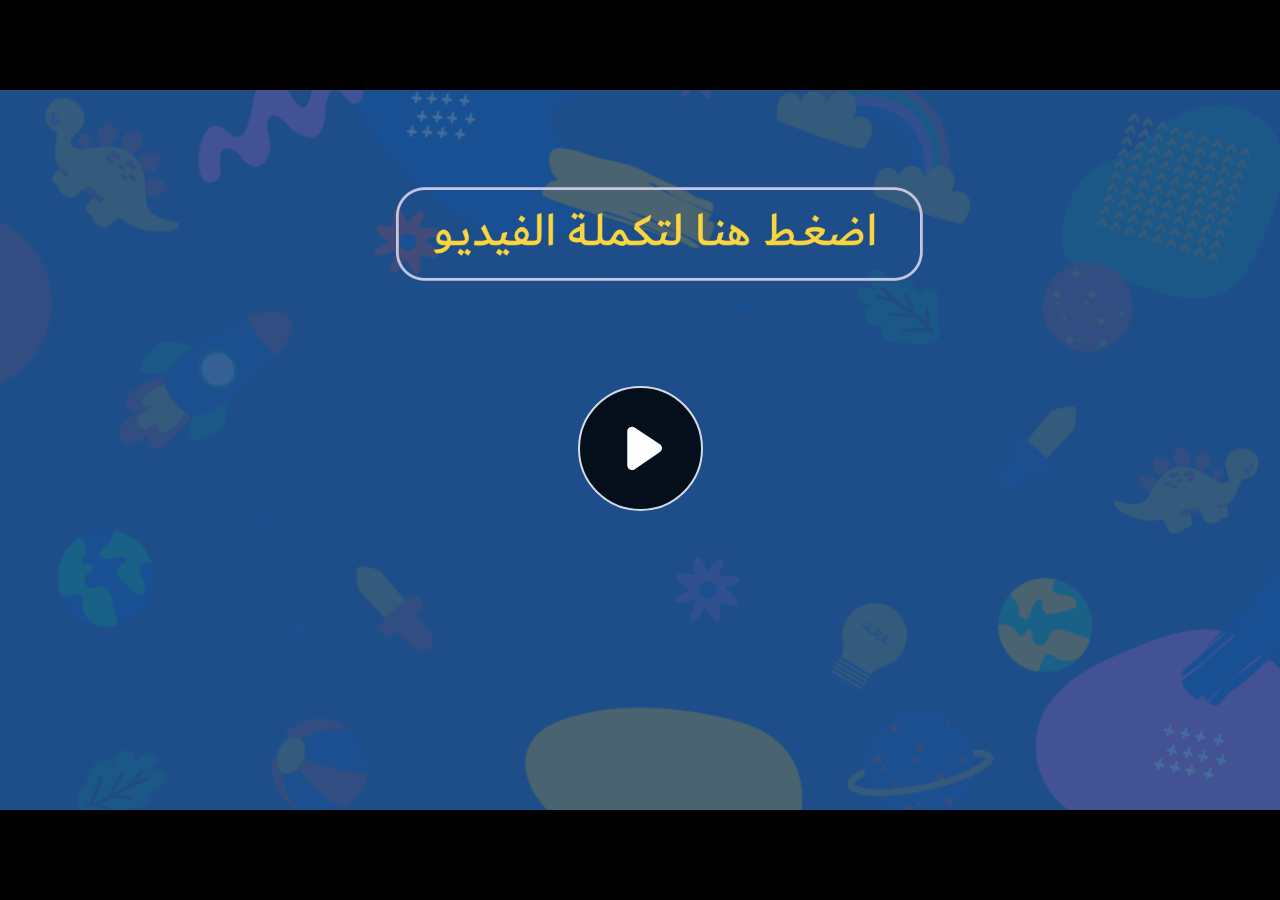
<file: index.html>
﻿<!doctype html>
<html lang="en-US">
<head>
  <meta charset="utf-8">
  <!-- Created using Storyline 360 - http://www.articulate.com  -->
  <!-- version: 3.71.29339.0 -->
  <title>EG.G5.ENG.SEM2.UD.T1.S2.2</title>
  <meta http-equiv="x-ua-compatible" content="IE=edge"/>
  <meta name="viewport" content="width=device-width,initial-scale=1,user-scalable=no,shrink-to-fit=no,minimal-ui"/>
  <meta name="apple-mobile-web-app-capable" content="yes"/>
  <style>
    html, body { height: 100%; padding: 0; margin: 0 }
    #app { height: 100%; width: 100%; }
  </style>

  <script>
    window.DS = {};
    window.globals = {
      DATA_PATH_BASE: '',
      HAS_FRAME: true,
      HAS_SLIDE: true,

      lmsPresent: false,
      tinCanPresent: false,
      cmi5Present: false,
      aoSupport: false,
      scale: 'noscale',
      captureRc: false,
      browserSize: 'optimal',
      bgColor: '#282828',
      features: 'AccessibleVideo,ConnectionMessages,FullScreenToggle,InsertSvgPicture,LayerPresentAsDialog,MultipleQuizTracking,UpdatedScrollingPanels,UpdatedThemeEditor',
      themeName: 'unified',
      preloaderColor: '#FFFFFF',
      suppressAnalytics: false,
      productChannel: 'stable',
      publishSource: 'storyline',
      aid: 'aid|e710da2c-216d-488c-aeed-63e613e51a63',
      cid: 'c19bb660-97c5-413f-ab28-25f2319eb532',
      playerVersion: '3.71.29339.0',
      publishTimestamp: '2023-03-29T14:28:33.3505164Z',
      maxIosVideoElements: 10,
      connectionSettings: { message: 'You%20are%20offline.%20Trying%20to%20reconnect...', useDarkTheme: false },

      
      parseParams: function(qs) {
        if (window.globals.parsedParams != null) {
          return window.globals.parsedParams;
        }
        qs = (qs || window.location.search.substr(1)).split('+').join(' ');
        var params = {},
            tokens,
            re = /[?&]?([^=]+)=([^&]*)/g;

        while (tokens = re.exec(qs)) {
          params[decodeURIComponent(tokens[1]).trim()] =
            decodeURIComponent(tokens[2]).trim();
        }
        window.globals.parsedParams = params;
        return params;
      }

    };
  </script>
  <script>
    var isIe11 = ('ActiveXObject' in window || window.MSBlobBuilder != null)
      && window.msCrypto != null && !window.ActiveXObject;
    if (isIe11) {
      window.globals.unsupportedBrowser = true;
      document.write(atob('[base64]'));
    }
  </script>
  
  <script>window.THREE = { };</script>
  
</head>
<body style="background: #282828" class="cs-HTML theme-unified">
  <!-- 360 -->
  <script>!function(e){var i=/iPhone/i,o=/iPod/i,n=/iPad/i,t=/(?=.*\bAndroid\b)(?=.*\bMobile\b)/i,d=/Android/i,s=/(?=.*\bAndroid\b)(?=.*\bSD4930UR\b)/i,b=/(?=.*\bAndroid\b)(?=.*\b(?:KFOT|KFTT|KFJWI|KFJWA|KFSOWI|KFTHWI|KFTHWA|KFAPWI|KFAPWA|KFARWI|KFASWI|KFSAWI|KFSAWA)\b)/i,r=/IEMobile/i,h=/(?=.*\bWindows\b)(?=.*\bARM\b)/i,a=/BlackBerry/i,l=/BB10/i,p=/Opera Mini/i,f=/(CriOS|Chrome)(?=.*\bMobile\b)/i,u=/(?=.*\bFirefox\b)(?=.*\bMobile\b)/i,c=new RegExp("(?:Nexus 7|BNTV250|Kindle Fire|Silk|GT-P1000)","i"),w=function(e,i){return e.test(i)},A=function(e){var A=e||navigator.userAgent,v=A.split("[FBAN");if(void 0!==v[1]&&(A=v[0]),this.apple={phone:w(i,A),ipod:w(o,A),tablet:!w(i,A)&&w(n,A),device:w(i,A)||w(o,A)||w(n,A)},this.amazon={phone:w(s,A),tablet:!w(s,A)&&w(b,A),device:w(s,A)||w(b,A)},this.android={phone:w(s,A)||w(t,A),tablet:!w(s,A)&&!w(t,A)&&(w(b,A)||w(d,A)),device:w(s,A)||w(b,A)||w(t,A)||w(d,A)},this.windows={phone:w(r,A),tablet:w(h,A),device:w(r,A)||w(h,A)},this.other={blackberry:w(a,A),blackberry10:w(l,A),opera:w(p,A),firefox:w(u,A),chrome:w(f,A),device:w(a,A)||w(l,A)||w(p,A)||w(u,A)||w(f,A)},this.seven_inch=w(c,A),this.any=this.apple.device||this.android.device||this.windows.device||this.other.device||this.seven_inch,this.phone=this.apple.phone||this.android.phone||this.windows.phone,this.tablet=this.apple.tablet||this.android.tablet||this.windows.tablet,"undefined"==typeof window)return this},v=function(){var e=new A;return e.Class=A,e};"undefined"!=typeof module&&module.exports&&"undefined"==typeof window?module.exports=A:"undefined"!=typeof module&&module.exports&&"undefined"!=typeof window?module.exports=v():"function"==typeof define&&define.amd?define("isMobile",[],e.isMobile=v()):e.isMobile=v()}(this);
    window.isMobile.apple.tablet = window.isMobile.apple.tablet ||
      (navigator.platform === 'MacIntel' && navigator.maxTouchPoints > 1);
    window.isMobile.apple.device = window.isMobile.apple.device || window.isMobile.apple.tablet;
    window.isMobile.tablet = window.isMobile.tablet || window.isMobile.apple.tablet;
    window.isMobile.any = window.isMobile.any || window.isMobile.apple.tablet;
  </script>

  <div id="focus-sink" tabindex="-1"></div>

  <div id="preso"></div>
  <script>
    (function() {

      var classTypes = [ 'desktop', 'mobile', 'phone', 'tablet' ];

      var addDeviceClasses = function(prefix, testObj) {
        var curr, i;
        for (i = 0; i < classTypes.length; i++) {
          curr = classTypes[i];
          if (testObj[curr]) {
            document.body.classList.add(prefix + curr);
          }
        }
      };

      var params = window.globals.parseParams(),
          isDevicePreview = params.devicepreview === '1',
          isPhoneOverride = params.deviceType === 'phone' || (isDevicePreview && params.phone == '1'),
          isTabletOverride = (params.deviceType === 'tablet' || isDevicePreview) && !isPhoneOverride,
          isMobileOverride = isPhoneOverride || isTabletOverride;

      var deviceView = {
        desktop: !window.isMobile.any && !isMobileOverride,
        mobile: window.isMobile.any || isMobileOverride,
        phone: isPhoneOverride || (window.isMobile.phone && !isTabletOverride),
        tablet: isTabletOverride || window.isMobile.tablet
      };

      window.globals.deviceView = deviceView;
      window.isMobile.desktop = !window.isMobile.any;
      window.isMobile.mobile = window.isMobile.any;

      addDeviceClasses('view-', deviceView);

    })();
  </script>
  
  <script src='story_content/user.js' type=text/javascript></script>
  <div class="slide-loader"></div>

  <script>
    var doc = document, loader = doc.body.querySelector('.slide-loader'); [ 1, 2, 3 ].forEach(function(n) { var d = doc.createElement('div'); d.style.backgroundColor = window.globals.preloaderColor; d.classList.add('mobile-loader-dot'); d.classList.add('dot' + n); loader.appendChild(d); });
  </script>

  <div class="mobile-load-title-overlay" style="display: none">
    <div class="mobile-load-title">EG.G5.ENG.SEM2.UD.T1.S2.2</div>
  </div>

  <div class="mobile-chrome-warning"></div>

  
<style>
  .warn-connection-dialog {
    display: none;
    background: transparent;
    pointer-events: none;
    position: fixed;
    left: 0;
    top: 0;
    width: 100%;
    height: 100%;
    z-index: 999;
  }

  .warn-connection-content {
    border-radius: 4px;
    background: white;
    border: 1px solid #E7E7E7;
    color: #333333;
    box-shadow: 0 2px 4px rgba(0, 0, 0, 0.25);
    transition: all 150ms ease-out;
    position: absolute;
    white-space: nowrap;
  }

  .view-phone.is-landscape .warn-connection-content {
    left: 23px;
    bottom: 23px;
  }

  .view-tablet.is-landscape .warn-connection-content {
    left: 50%;
    top: 20px;
    transform: translateX(-50%);
  }

  .is-portrait .warn-connection-content {
    transform: translate(-50%, calc(-100% - 15px));
  }

  .warn-connection-content p {
    display: inline-block;
    margin: 0 8px 0 0;
    line-height: 33px;
    font-size: 11px;
  }

  .warn-connection-content svg {
    position: relative;
    vertical-align: middle;
    margin: 0 2px 2px 8px;
  }

  .view-desktop .warn-connection-content {
    left: 1.5em;
    bottom: 1.5em;
  }

  .view-desktop .warn-connection-content p {
    font-size: 1.1em;
  }

  .is-offline .warn-connection-dialog {
    display: block;
  }

  .is-offline .cs-panel * {
    pointer-events: none !important;
  }

  .is-offline .cs-panel {
    pointer-events: all !important;
  }

  .is-offline #nav-controls * {
    pointer-events: none !important;
  }

  .is-offline #nav-controls {
    pointer-events: all !important;
  }
</style>

<div class="warn-connection-dialog">
  <div class="warn-connection-content">
    <svg width="17" height="15" viewBox="0 0 17 15" xmlns="http://www.w3.org/2000/svg">
      <path fill="#8F0000" stroke="white" d="M16.07,12.98 L15.88,12.23 L9.51,1.21 C8.97,0.26,7.6,0.26,7.06,1.21 L0.69,12.23 C0.15,13.16,0.81,14.36,1.91,14.36 H14.65 C15.47,14.36,16.05,13.7,16.07,12.98 Z"/>
      <path fill="white" stroke="white" d="M8.58,5.5 C8.35,5.28,8.5,5.35,8.21,5.32 C8.09,5.35,7.97,5.49,7.96,5.67 C7.97,5.79,7.98,5.92,7.98,6.04 L7.98,6.04 C7.99,6.17,8,6.31,8.01,6.43 L8.01,6.44 C8.03,6.92,8.06,7.41,8.09,7.9 L8.09,7.9 C8.12,8.39,8.14,8.88,8.17,9.37 C8.17,9.39,8.18,9.42,8.2,9.44 C8.23,9.46,8.25,9.47,8.28,9.47 C8.31,9.47,8.34,9.46,8.35,9.44 C8.37,9.43,8.38,9.4,8.39,9.35 L8.39,9.34 C8.39,9.24,8.4,9.15,8.4,9.05 L8.4,9.05 C8.41,8.96,8.41,8.86,8.42,8.75 C8.43,8.44,8.45,8.12,8.47,7.81 L8.47,7.81 C8.49,7.49,8.51,7.18,8.53,6.87 C8.55,6.46,8.56,6.05,8.59,5.64 L8.6,5.62 C8.6,5.57,8.59,5.53,8.58,5.5 L8.21,5.32 Z"/>
      <circle fill="white" stroke="white" cx="8.3" cy="11.35" r="0.3"/>
    </svg>
    <p>You are offline. Trying to reconnect...</p>
  </div>
</div>

<script>
  (function() {
    window.DS.connection = {
      warningShown: false,
      assets: {},
      loadingAssetGroup: false,
      retryDelay: 500
    };

    // @TODO this is POC code and can be cleaned up a bit more if we move forward
    // with the feature



    // The `window.globals.features` variable must be set in `webpack.dev.config` when testing locally - it is not enough
    // to have it in the data - but it must be set there as well.
    var useConnectionMessages = window.AbortController != null &&
      window.location.protocol != 'file:' &&
      window.globals.features.indexOf('ConnectionMessages') != -1;

    window.DS.connection.useConnectionMessages = useConnectionMessages

    var assetCount = 0;
    var checkLoadedId;
    var connectionSettings = window.globals.connectionSettings;

    if (useConnectionMessages && connectionSettings != null) {
      var contentEl = document.querySelector('.warn-connection-content');
      var messageEl = contentEl.querySelector('p')

      if (connectionSettings.useDarkTheme) {
        contentEl.style.borderColor = '#BABBBA';
        contentEl.style.backgroundColor = '#282828';
        contentEl.style.color = '#FFFFFF';
      }

      if (connectionSettings.message != null) {
        messageEl.textContent = window.decodeURIComponent(connectionSettings.message);
      }
    }

    function checkAssetsReady() {
      for (var i in DS.connection.assets) {
        if (!DS.connection.assets[i].success) {
          return false;
        }
      }
      return true;
    }

    function stopAssetGroup() {
      if (!useConnectionMessages) { return; }

      assetCount = 0;

      DS.connection.oldAssetGroup = DS.connection.assets;
      DS.connection.assets = {};
      DS.connection.loadingAssetGroup = false;
      clearInterval(checkLoadedId);
    }

    function startAssetGroup() {
      if (!useConnectionMessages) { return; }
      var ticks = 0;
      clearInterval(checkLoadedId);
      checkLoadedId = setInterval(function() {
        var loaded = 0;
        if (assetCount === 0 && loaded === 0) {
          clearInterval(checkLoadedId);
          return;
        }

        for (var i in DS.connection.assets) {
          if (DS.connection.assets[i].success) {
            loaded++;
          }
        }

        if (assetCount === loaded && checkAssetsReady()) {
          for (var i in DS.connection.assets) {
            if (DS.connection.assets[i].action) {
              DS.connection.assets[i].action();
            }
          }
          hideWarning();
          stopAssetGroup();
        }
      }, 100)
    }

    function requiredAsset(url, action, retry, type) {
      if (!useConnectionMessages) { return; }
      if (DS.connection.assets[url]) { return; }

      DS.connection.assets[url] = {
        success: false, action: action, retry: retry, type: type
      };
      assetCount = Object.keys(DS.connection.assets).length;
      if (!DS.connection.loadingAssetGroup) {
        startAssetGroup();
      }
      DS.connection.loadingAssetGroup = true;
    }

    function assetLoaded(url) {
      if (!useConnectionMessages) { return; }
      if (DS.connection.assets[url]) {
        DS.connection.assets[url].success = true;
      }
    }

    function assetFailed(url) {
      if (!useConnectionMessages) { return; }
      if (!DS.connection.assets[url]) {
        if (/\.js$/.test(url)) {
          setTimeout(function() {
            if (DS.connection.lastSlideLoaded != null) {
              DS.connection.lastSlideLoaded();
            }
          }, DS.connection.retryDelay);
        }
        return;
      }
      if (!DS.connection.warningShown) { showWarning(); }
      if (DS.connection.assets[url].retry) {
        setTimeout(function() {
          if (!DS.connection.assets[url].success) {
            DS.connection.assets[url].retry()
          }
        }, DS.connection.retryDelay);
      }
    }

    function hideWarning() {
      document.body.classList.remove('is-offline');
      DS.connection.warningShown = false;
    }
    DS.connection.hideWarning = hideWarning

    function showWarning(btn) {
      document.body.classList.add('is-offline')
      DS.connection.warningShown = true;
      updateWarningPosition();
    }

    function updateWarningPosition() {
      if (!DS.connection.warningShown) {
        return;
      }

      var isPortrait = document.body.classList.contains('is-portrait');
      var warningEl = document.querySelector('.warn-connection-content');

      if (isPortrait) {
        var slide = document.querySelector('.primary-slide');
        var slideRect = slide.getBoundingClientRect();

        warningEl.style.top = `${slideRect.top}px`
        warningEl.style.left = `${slideRect.left + slideRect.width / 2}px`
      } else {
        warningEl.style.top = null;
        warningEl.style.left = null;
      }

      window.requestAnimationFrame(updateWarningPosition);
    }

    // these will all be noops if the feature flag isn't set in
    // the data and `window.globals.features`
    DS.connection.requiredAsset = requiredAsset;
    DS.connection.assetLoaded = assetLoaded;
    DS.connection.assetFailed = assetFailed;
    DS.connection.stopAssetGroup = stopAssetGroup;
    DS.connection.startAssetGroup = startAssetGroup;
  })();
</script>


  <script>
    
    if (window.autoSpider && window.vInterfaceObject) {
      document.querySelector('.mobile-load-title-overlay').style.display = 'none';
    }
  </script>

  

  <link rel="stylesheet" href="html5/data/css/output.min.css" data-noprefix/>
</body>
<script src="html5/lib/scripts/bootstrapper.min.js"></script>
</html>
</file>
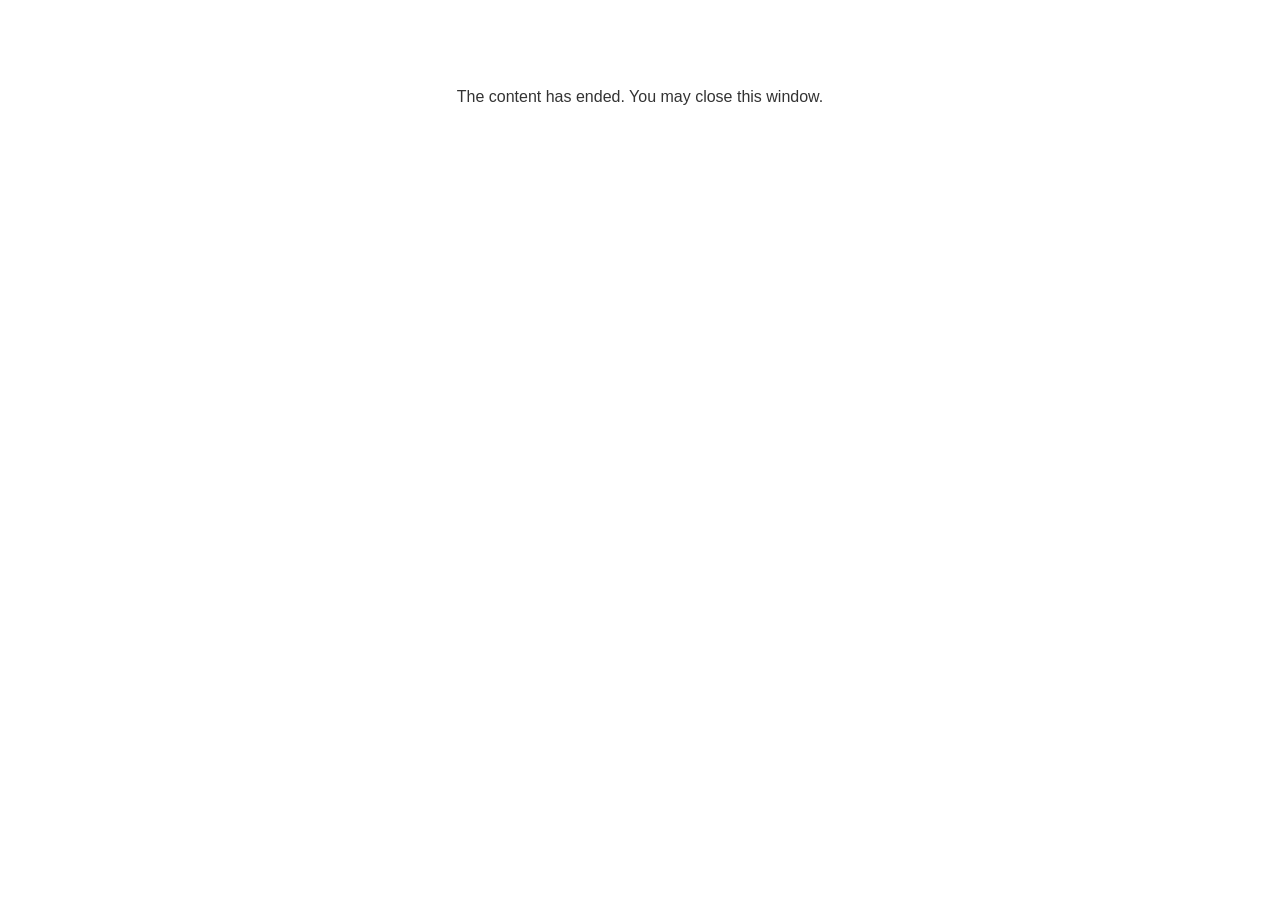
<file: lms/goodbye.html>
<!doctype html>
<html>
<body style="background-color: #ffffff;">

<p role="alert" style="color: #333333;font-family: Lato, articulate, tahoma, arial;font-size: medium;text-align: center;">
<br><br><br><br>
The content has ended. You may close this window.
</p>

</body>
</html>
</file>
<file: html5/data/css/output.min.css>
@font-face {
  font-family: 'LatoBold Charset1_ Bold2683D791';
  src: url('[data-uri]');
  font-style: normal;
  font-weight: normal;
}
@font-face {
  font-family: 'Lato Charset1_ 5eYcj4XREE54CFEB';
  src: url('[data-uri]');
  font-style: normal;
  font-weight: normal;
}
@font-face {
  font-family: 'Dubai Charset1_ 62Y6EGf9C73D2A3';
  src: url('[data-uri]');
  font-style: normal;
  font-weight: normal;
}
@font-face {
  font-family: 'Dubai Medium Charset1_ A8FA6C36';
  src: url('[data-uri]');
  font-style: normal;
  font-weight: normal;
}
@font-face {
  font-family: 'Dubai MediumBold ChBoldC0A783F3';
  src: url('[data-uri]');
  font-style: normal;
  font-weight: normal;
}
@font-face {
  font-family: 'DubaiBold Charset1_Bold34CE732D';
  src: url('[data-uri]');
  font-style: normal;
  font-weight: normal;
}
@font-face {
  font-family: 'Dubai Charset0_v8wz5Y8k741D6E07';
  src: url('[data-uri]');
  font-style: normal;
  font-weight: normal;
}
@font-face {
  font-family: 'Dubai Medium Charset0_v389EBE1D';
  src: url('[data-uri]');
  font-style: normal;
  font-weight: normal;
}
@font-face {
  font-family: 'Dubai MediumBold ChBold9429EB4D';
  src: url('[data-uri]');
  font-style: normal;
  font-weight: normal;
}
@font-face {
  font-family: 'DubaiBold Charset0_BoldD2773439';
  src: url('[data-uri]');
  font-style: normal;
  font-weight: normal;
}
.cs-HTML {
  background: rgba(40, 40, 40, 1);
}
.cs-npnxnanbsnfns00000000001 .cs-infopanel  {
  box-shadow: 0 1px 0 rgba(0, 0, 0, 0);
  background: rgba(255, 255, 255, 1);
}
.cs-npnxnanbsnfns00000000001 .cs-infopanel .cs-link {
  color: rgba(186, 187, 186, 1);
}
.cs-npnxnanbsnfns00000000001 .cs-infopanel .cs-link:hover {
  color: rgba(255, 255, 255, 1);
}
.cs-npnxnanbsnfns00000000001 .cs-infopanel .cs-name {
  color: rgba(68, 68, 68, 1);
}
.cs-npnxnanbsnfns00000000001 .cs-infopanel .cs-title {
  color: rgba(153, 153, 153, 1);
}
.cs-npnxnanbsnfns00000000001 .cs-infopanelpopup  {
  box-shadow: 0 1px 0 rgba(0, 0, 0, 0);
  background: rgba(0, 0, 0, 0);
}
.cs-npnxnanbsnfns00000000001 .cs-infopanelpopup .cs-link {
  color: rgba(255, 0, 0, 1);
}
.cs-npnxnanbsnfns00000000001 .cs-infopanelpopup .cs-link:hover {
  color: rgba(255, 255, 255, 1);
}
.cs-npnxnanbsnfns00000000001 .cs-infopanelpopup .cs-name {
  color: rgba(255, 255, 255, 1);
}
.cs-npnxnanbsnfns00000000001 .cs-infopanelpopup .cs-bio {
  color: rgba(186, 187, 186, 1);
}
.cs-npnxnanbsnfns00000000001 .cs-timer  {
  color: rgba(186, 187, 186, 1);
}
.cs-npnxnanbsnfns00000000001 .cs-duration stop:first-child {
  stop-color: rgba(60, 60, 60, 1);
}
.cs-npnxnanbsnfns00000000001 .cs-duration stop:last-child {
  stop-color: rgba(60, 60, 60, 1);
}
.cs-npnxnanbsnfns00000000001 .cs-elapsed stop:first-child {
  stop-color: rgba(254, 227, 71, 1);
}
.cs-npnxnanbsnfns00000000001 .cs-elapsed stop:last-child {
  stop-color: rgba(254, 227, 71, 1);
}
.cs-npnxnanbsnfns00000000001 .cs-timer .cs-pie .cs-innerstroke {
  stroke: rgba(199, 199, 199, 1);
}
.cs-npnxnanbsnfns00000000001 .cs-timer .cs-pie .cs-innerborder {
  stroke: rgba(255, 255, 255, 1);
}
.cs-npnxnanbsnfns00000000001 .cs-window  {
  box-shadow: 0 8px 5px rgba(0, 0, 0, 0.2);
  border-color: rgba(49, 99, 0, 0);
  background: rgba(33, 33, 33, 1);
  color: rgba(248, 248, 248, 1);
}
.cs-npnxnanbsnfns00000000001 .cs-window .cs-diva {
  border-color: rgba(78, 78, 78, 1);
}
.cs-npnxnanbsnfns00000000001 .cs-window .cs-divb {
  border-color: rgba(78, 78, 78, 0);
}
.cs-npnxnanbsnfns00000000001 .cs-editor .cs-editor-slide {
  color: rgba(226, 226, 226, 1);
}
.cs-npnxnanbsnfns00000000001 .cs-editor .cs-editor-html {
  color: rgba(186, 187, 186, 1);
}
.cs-npnxnanbsnfns00000000001 .cs-editor .cs-editor-button {
  text-shadow: 0 1px 0 rgba(0, 0, 0, 0);
  color: rgba(255, 255, 255, 1);
  border-color: rgba(211, 211, 211, 1);
  background: rgba(34, 34, 34, 1);
}
.cs-npnxnanbsnfns00000000001 .cs-editor .cs-editor-button:hover {
  background: rgba(68, 68, 68, 1);
}
.cs-npnxnanbsnfns00000000001 .cs-editor .cs-editor-button:active {
  background: rgba(68, 68, 68, 1);
}
.cs-npnxnanbsnfns00000000001 .cs-listitem  {
  color: rgba(186, 187, 186, 1);
  border-color: none;
  border: 1px solid transparent;
}
.cs-npnxnanbsnfns00000000001 .cs-listitem:hover {
  background: rgba(255, 255, 255, 0.06);
  border-color: rgba(108, 108, 108, 1) !important;
  border-width: 1px;
  border-radius: 2px;
  border-style: solid;
  box-sizing: border-box;
}
.cs-npnxnanbsnfns00000000001 .cs-listitem.hover {
  background: rgba(255, 255, 255, 0.06);
  border-color: rgba(108, 108, 108, 1) !important;
  border-width: 1px;
  border-radius: 2px;
  border-style: solid;
  box-sizing: border-box;
}
.cs-npnxnanbsnfns00000000001 .cs-glossary  {
  color: rgba(186, 187, 186, 1);
}
.cs-npnxnanbsnfns00000000001 .cs-glossary .cs-scrolling-panel {
  background: rgba(0, 0, 0, 0);
}
.cs-npnxnanbsnfns00000000001 .cs-glossary .cs-term.cs-selected .cs-choice-list-trigger {
  color: rgba(255, 255, 255, 1);
  background: rgba(255, 255, 255, 1);
}
.cs-npnxnanbsnfns00000000001 .cs-glossary .cs-term.cs-selected .cs-choice-list-trigger:focus {
  color: rgba(255, 255, 255, 1);
  background: rgba(255, 255, 255, 1);
}
.cs-npnxnanbsnfns00000000001 .cs-glossary .cs-term:hover .cs-choice-list-trigger {
  background: rgba(186, 187, 186, 1);
}
.cs-npnxnanbsnfns00000000001 .cs-glossary .cs-term.hover .cs-choice-list-trigger {
  background: rgba(186, 187, 186, 1);
}
.cs-npnxnanbsnfns00000000001 .cs-glossary .cs-term .cs-choice-list-trigger:focus {
  background: rgba(186, 187, 186, 1);
}
.cs-npnxnanbsnfns00000000001 .cs-glossary .cs-diva {
  border-color: rgba(0, 0, 0, 0);
}
.cs-npnxnanbsnfns00000000001 .cs-glossary .cs-divb {
  border-color: rgba(0, 0, 0, 0);
}
.cs-npnxnanbsnfns00000000001 .cs-glossary .cs-divc {
  border-color: rgba(0, 0, 0, 0);
}
.cs-npnxnanbsnfns00000000001 .cs-glossary .cs-heading {
  color: rgba(248, 248, 248, 1);
  font-weight: 700;
}
.note-content p span {
  color: rgba(186, 187, 186, 1);
  line-height: 1.4em;
  font-size: 103.769%;
}
.cs-npnxnanbsnfns00000000001 .cs-resource .cs-separator {
  border-color: rgba(0, 0, 0, 0);
}
.cs-npnxnanbsnfns00000000001 .cs-outline  {
  color: rgba(45, 45, 45, 1);
}
.cs-npnxnanbsnfns00000000001 .cs-outline .cs-diva {
  border-color: rgba(0, 0, 0, 0);
}
.cs-npnxnanbsnfns00000000001 .cs-outline .cs-divb {
  border-color: rgba(0, 0, 0, 0);
}
.cs-npnxnanbsnfns00000000001 .cs-outline .cs-divc {
  border-color: rgba(0, 0, 0, 0);
}
.cs-npnxnanbsnfns00000000001 .cs-outline .cs-search-filter:hover {
  color: rgba(0, 0, 0, 0);
}
.cs-npnxnanbsnfns00000000001 .cs-outline .cs-search-filter.hover {
  color: rgba(0, 0, 0, 0);
}
.cs-npnxnanbsnfns00000000001 .cs-transcript  {
  color: rgba(255, 255, 255, 1);
}
.cs-npnxnanbsnfns00000000001 .cs-transcript .cs-div {
  border-color: rgba(0, 0, 0, 0);
}
.cs-npnxnanbsnfns00000000001 .cs-tabs:not(.topmenu-item) {
  color: rgba(248, 248, 248, 1);
}
.cs-npnxnanbsnfns00000000001 .cs-tabs .cs-inner-button:not(.topmenu-item) {
  text-shadow: 0 1px 0 rgba(0, 0, 0, 0);
}
.cs-npnxnanbsnfns00000000001 .cs-tabs:hover:not(.topmenu-item) {
  color: rgba(248, 248, 248, 1);
}
.cs-npnxnanbsnfns00000000001 .cs-tabs.cs-selected {
  background: rgba(0, 0, 0, 0);
  color: rgba(248, 248, 248, 1);
}
.cs-npnxnanbsnfns00000000001 .cs-seekcontrol  {
  background: rgba(0, 0, 0, 0);
  border-color: rgba(0, 0, 0, 0);
}
.cs-npnxnanbsnfns00000000001 .cs-seekcontrol .cs-button:hover .cs-icon {
  fill: rgba(255, 255, 255, 1);
}
.cs-npnxnanbsnfns00000000001 .cs-seekcontrol .cs-button.hover .cs-icon {
  fill: rgba(255, 255, 255, 1);
}
.cs-npnxnanbsnfns00000000001 .cs-seekcontrol .cs-button .cs-icon-shadow {
  fill: rgba(0, 0, 0, 0);
}
.cs-npnxnanbsnfns00000000001 .cs-seekcontrol .cs-button .cs-icon {
  fill: rgba(180, 180, 180, 1);
}
.cs-npnxnanbsnfns00000000001 .cs-seekcontrol .cs-seek .cs-fill {
  background: rgba(255, 255, 255, 0.6);
}
.cs-npnxnanbsnfns00000000001 .cs-seekcontrol .cs-seek {
  background: rgba(108, 108, 108, 1);
  border-color: rgba(0, 0, 0, 0);
}
.cs-npnxnanbsnfns00000000001 .cs-searchinput .cs-input {
  color: rgba(186, 187, 186, 1);
  border-color: rgba(0, 0, 0, 0);
  background: rgba(255, 255, 255, 0.06);
}
.cs-npnxnanbsnfns00000000001 .cs-searchinput .cs-input:focus {
  color: rgba(248, 248, 248, 1);
  background: rgba(41, 41, 41, 1);
}
.cs-npnxnanbsnfns00000000001 .cs-searchinput .cs-input:hover {
  box-shadow: inset 0 0 1px 0 rgba(69, 126, 19, 0);
}
.cs-npnxnanbsnfns00000000001 .cs-searchinput .cs-input.hover {
  box-shadow: inset 0 0 1px 0 rgba(69, 126, 19, 0);
}
.cs-npnxnanbsnfns00000000001 .cs-searchinput .cs-button .cs-icon {
  fill: rgba(186, 187, 186, 1);
}
.cs-npnxnanbsnfns00000000001 .cs-searchinput .cs-button:hover {
  fill: rgba(63, 133, 0, 1);
}
.cs-npnxnanbsnfns00000000001 .cs-searchinput .cs-button.hover {
  fill: rgba(63, 133, 0, 1);
}
.cs-npnxnanbsnfns00000000001 .cs-menu  {
  box-shadow: 0 1px 0 rgba(0, 0, 0, 0);
  background: rgba(33, 33, 33, 1);
}
.cs-npnxnanbsnfns00000000001 .cs-topmenu-item.active .cs-tab {
  background: rgba(33, 33, 33, 1);
}
.cs-npnxnanbsnfns00000000001 .cs-logo  {
  box-shadow: 0 1px 0 rgba(37, 75, 0, 1);
  background: rgba(255, 255, 255, 0);
}
.cs-npnxnanbsnfns00000000001 .cs-checkbox  {
  color: rgba(255, 255, 255, 1);
}
.cs-npnxnanbsnfns00000000001 .cs-checkbox:hover {
  border-color: rgba(175, 221, 130, 1);
}
.cs-npnxnanbsnfns00000000001 .cs-checkbox.hover {
  border-color: rgba(175, 221, 130, 1);
}
.cs-npnxnanbsnfns00000000001 .cs-checkbox .cs-box {
  color: rgba(255, 255, 255, 1);
  border-color: rgba(42, 83, 0, 1);
}
.cs-npnxnanbsnfns00000000001 .cs-checkbox .cs-box:checked::after {
  color: rgba(43, 196, 0, 1);
}
.cs-npnxnanbsnfns00000000001 .cs-button  {
  text-shadow: 0 1px 0 rgba(0, 0, 0, 0);
  color: rgba(186, 187, 186, 1);
  border-color: rgba(0, 0, 0, 0);
  background: rgba(0, 0, 0, 0);
  box-shadow: 0 1px 0 rgba(0, 0, 0, 0);
}
.cs-npnxnanbsnfns00000000001 .cs-button .cs-icon {
  fill: rgba(186, 187, 186, 1);
}
.cs-npnxnanbsnfns00000000001 .cs-button .cs-icon-shadow {
  fill: rgba(0, 0, 0, 0);
}
.cs-npnxnanbsnfns00000000001 .cs-button:hover {
  background: rgba(248, 248, 248, 1);
}
.cs-npnxnanbsnfns00000000001 .cs-button.hover {
  background: rgba(248, 248, 248, 1);
}
.cs-npnxnanbsnfns00000000001 .cs-button:active {
  background: rgba(0, 0, 0, 0);
}
.cs-npnxnanbsnfns00000000001 .cs-button.cs-disabled:hover {
  background: rgba(0, 0, 0, 0);
}
.cs-npnxnanbsnfns00000000001 .cs-button.cs-disabled.hover {
  background: rgba(0, 0, 0, 0);
}
.cs-npnxnanbsnfns00000000001 .cs-button.cs-disabled:active {
  background: rgba(0, 0, 0, 0);
}
.cs-npnxnanbsnfns00000000001 .cs-button.cs-volume:hover {
  background: rgba(0, 0, 0, 0);
}
.cs-npnxnanbsnfns00000000001 .cs-button.cs-volume.hover {
  background: rgba(0, 0, 0, 0);
}
.cs-npnxnanbsnfns00000000001 .cs-button.cs-volume:active {
  background: rgba(0, 0, 0, 0);
}
.cs-npnxnanbsnfns00000000001.cs-base  {
  color: rgba(186, 187, 186, 1);
  border-color: rgba(40, 40, 40, 1);
  background: rgba(40, 40, 40, 1);
}
.cs-npnxnanbsnfns00000000001.cs-base .cs-separator .cs-diva {
  background: rgba(69, 69, 69, 1);
}
.cs-npnxnanbsnfns00000000001.cs-base .cs-separator .cs-divb {
  background: rgba(0, 0, 0, 0);
}
.cs-npnxnanbsnfns00000000001.cs-base .cs-topmenu-item.active .cs-tab {
  border-color: rgba(69, 69, 69, 1);
}
.cs-npnxnanbsnfns00000000001.cs-base .cs-topmenu-item.active .cs-panel {
  border-color: rgba(69, 69, 69, 1);
}
.cs-npnxnanbsnfns00000000001.cs-base .cs-left {
  background: rgba(33, 33, 33, 1);
}
.cs-npnxnanbsnfns00000000001.cs-base .cs-area-primary .cs-slide-container {
  background: rgba(40, 40, 40, 1);
}
.cs-npnxnanbsnfns00000000001.cs-base.cs-custom-theme .cs-brandhighlight-bg {
  background: rgba(79, 189, 244, 1) !important;
}
.cs-npnxnanbsnfns00000000001.cs-base.cs-custom-theme .cs-brandhighlight-secondary-bg {
  background: rgba(255, 255, 255, 1) !important;
}
.cs-npnxnanbsnfns00000000001.cs-base.cs-custom-theme .cs-brandhighlight-border {
  border-color: rgba(79, 189, 244, 1) !important;
}
.cs-npnxnanbsnfns00000000001.cs-base.cs-custom-theme .cs-brandhighlight-text {
  color: rgba(79, 189, 244, 1) !important;
}
.cs-npnxnanbsnfns00000000001.cs-base.cs-custom-theme .cs-brandhighlight-fill {
  fill: rgba(79, 189, 244, 1) !important;
}
.cs-npnxnanbsnfns00000000001.cs-base.cs-custom-theme .cs-listitem.cs-selected {
  background-color: rgba(255, 255, 255, 0.06) !important;
}
.cs-npnxnanbsnfns00000000001 .cs-volume::-moz-range-thumb {
  border-color: rgba(43, 85, 0, 1);
  box-shadow: inset 0 0 1px 0 rgba(43, 85, 0, 1);
  background: rgba(255, 255, 255, 1);
}
.cs-npnxnanbsnfns00000000001 .cs-volume::-ms-thumb {
  border-color: rgba(43, 85, 0, 1);
  box-shadow: inset 0 0 1px 0 rgba(43, 85, 0, 1);
  background: rgba(255, 255, 255, 1);
}
.cs-npnxnanbsnfns00000000001 .cs-volume::-webkit-slider-thumb {
  border-color: rgba(43, 85, 0, 1);
  box-shadow: inset 0 0 1px 0 rgba(43, 85, 0, 1);
  background: rgba(255, 255, 255, 1);
}
.cs-npnxnanbsnfns00000000001 .cs-volume::-moz-range-track {
  border-color: rgba(66, 140, 1, 1);
  background: rgba(108, 108, 108, 1);
}
.cs-npnxnanbsnfns00000000001 .cs-volume::-ms-track {
  border-color: rgba(66, 140, 1, 1);
  background: rgba(108, 108, 108, 1);
}
.cs-npnxnanbsnfns00000000001 .cs-volume::-webkit-slider-runnable-track {
  border-color: rgba(66, 140, 1, 1);
  background: rgba(108, 108, 108, 1);
}
body.show-focus .tab-focus-box {
  box-shadow: 0 0 0 1px rgba(255, 255, 0, 1), 0 0 0 3px rgba(0, 32, 96, 1), 0 0 5px 5px rgba(255, 255, 0, 1);
  border-color: transparent;
  outline: 2px transparent solid;
}
.skipnav {
  box-shadow: 0 0 0 1px rgba(255, 255, 0, 1), 0 0 0 3px rgba(0, 32, 96, 1), 0 0 5px 5px rgba(255, 255, 0, 1);
  border-color: transparent;
  outline: 2px transparent solid;
}
.cs-npnxnanbsnfns00000000001 .cs-listitem:hover {
  color: none;
}
.cs-npnxnanbsnfns00000000001 .cs-listitem.hover {
  color: none;
}
.cs-npnxnanbsnfns00000000001 .cs-listitem.cs-viewed {
  color: #BABBBA;
}
.cs-npnxnanbsnfns00000000001 .cs-listitem {
  color: #BABBBA;
}
.cs-npnxnanbsnfns00000000001 .cs-listitem:hover .cs-icon-carrot * {
  fill: none;
}
.cs-npnxnanbsnfns00000000001 .cs-listitem.hover .cs-icon-carrot * {
  fill: none;
}
.cs-npnxnanbsnfns00000000001 .cs-listitem .cs-icon-carrot {
  color: none;
  top: calc(3px);
}
.cs-npnxnanbsnfns00000000001 .cs-listitem .cs-icon-carrot .cs-shadow {
  color: #F8F8F8;
}
.cs-npnxnanbsnfns00000000001 .item-collapsible .is-scene {
  color: #F8F8F8 !important;
  font-weight: 700;
}
.cs-npnxnanbsnfns00000000001 .is-scene .cs-icon-carrot * {
  color: #F8F8F8 !important;
  font-weight: 700;
}
.cs-npnxnanbsnfns00000000001 .is-scene:not(.outline-links-collapse) > a {
  color: #F8F8F8;
}
.cs-npnxnanbsnfns00000000001 .is-scene:not(.outline-links-collapse) .cs-icon-carrot * {
  fill: none !important;
  color: #F8F8F8 !important;
}
.cs-npnxnanbsnfns00000000001 .tabs, .cs-npnxnanbsnfns00000000001 .cs-logo {
  border-bottom: 1px solid rgba(108, 108, 108, 1);
}
.cs-npnxnanbsnfns00000000001 .area-secondary-wrapper:after {
  background-image: url('[data-uri]');
  background-size: 100%;
}
.cs-npnxnanbsnfns00000000001 .panel-footer {
  background: #212121;
}
.cs-npnxnanbsnfns00000000001 #outline-search {
  background: rgba(255, 255, 255, 0.06);
  border-color: rgba(108, 108, 108, 1);
  border-width: 1px;
  border-style: solid;
}
.cs-npnxnanbsnfns00000000001 .topmenu-panel #outline-search {
  background: #545454;
}
.cs-npnxnanbsnfns00000000001 .search-icon circle, .cs-npnxnanbsnfns00000000001 .search-icon path {
  stroke: #BABBBA;
}
.cs-npnxnanbsnfns00000000001 #outline-search input[type   =search] {
  color: #F8F8F8;
}
.cs-npnxnanbsnfns00000000001 #outline-search ::-webkit-input-placeholder {
  color: #BABBBA !important;
}
.cs-npnxnanbsnfns00000000001 #outline-search :-ms-input-placeholder {
  color: #BABBBA !important;
}
.cs-npnxnanbsnfns00000000001 #outline-search ::-moz-placeholder {
  color: #BABBBA !important;
  opacity: 1;
}
.cs-npnxnanbsnfns00000000001 .cs-topmenu-item.active, body:not(.is-touchable-tablet) .cs-npnxnanbsnfns00000000001 .cs-topmenu-item:hover {
  color: #F8F8F8;
}
.cs-npnxnanbsnfns00000000001 .cs-topmenu-item.button-tapped {
  color: #F8F8F8;
}
.cs-npnxnanbsnfns00000000001 .cs-topmenu-item.active .cs-tab, .cs-npnxnanbsnfns00000000001 .cs-topmenu-item .cs-tab {
  background: transparent !important;
  border: none !important;
}
.cs-npnxnanbsnfns00000000001 .top-tabs-drop-icon div {
  background: #BABBBA;
}
.cs-npnxnanbsnfns00000000001 .cs-panel.topmenu-panel .panel-content, .cs-npnxnanbsnfns00000000001 .top-tabs-drop {
  background: #212121;
}
.cs-npnxnanbsnfns00000000001 .cs-topmenu-item.active .cs-panel {
  background: #212121;
}
.cs-npnxnanbsnfns00000000001 .cs-menu.topmenu-panel, .cs-npnxnanbsnfns00000000001 .top-tabs-drop {
  border: 1px solid rgba(69, 69, 69, 1) !important;
  border-radius: 3px;
}
.cs-npnxnanbsnfns00000000001 .resources .resources-list a:hover {
  background: rgba(255, 255, 255, 0.06);
}
body:not(.is-touchable-tablet) .cs-npnxnanbsnfns00000000001 .resources .resources-list a:hover {
  background: rgba(255, 255, 255, 0.06);
}
.cs-npnxnanbsnfns00000000001 .resources .resources-list a.hover {
  background: rgba(255, 255, 255, 0.06);
}
body:not(.is-touchable-tablet) .cs-npnxnanbsnfns00000000001 .resources .resources-list a.hover {
  background: rgba(255, 255, 255, 0.06);
}
.cs-npnxnanbsnfns00000000001 .resources .resources-list a.button-tapped {
  background: rgba(255, 255, 255, 0.06);
}
.cs-npnxnanbsnfns00000000001 .cs-icon path, .cs-npnxnanbsnfns00000000001 .cs-icon rect, .cs-npnxnanbsnfns00000000001 .cs-icon polygon, .cs-npnxnanbsnfns00000000001 .menu-icon-wrapper.menu-icon-wrapper-hover path {
  fill: #BABBBA;
}
.cs-npnxnanbsnfns00000000001 .cs-icon .icon-stroke-only {
  fill: none !important;
  stroke: #BABBBA !important;
}
body:not(.is-touchable-tablet) .cs-npnxnanbsnfns00000000001 .cs-button:hover .cs-icon path, body:not(.is-touchable-tablet) .cs-npnxnanbsnfns00000000001 .cs-button:hover .cs-icon rect, body:not(.is-touchable-tablet) .cs-npnxnanbsnfns00000000001 .cs-button:hover .cs-icon polygon {
  fill: #F8F8F8;
}
body:not(.is-touchable-tablet) .cs-npnxnanbsnfns00000000001 .cs-tabs:hover .search-icon circle, body:not(.is-touchable-tablet) .cs-npnxnanbsnfns00000000001 .cs-tabs:hover .search-icon path {
  stroke: #F8F8F8;
}
.cs-npnxnanbsnfns00000000001 .cs-button.button-tapped .cs-icon path, .cs-npnxnanbsnfns00000000001 .cs-button.button-tapped .cs-icon rect, .cs-npnxnanbsnfns00000000001 .cs-button.button-tapped .cs-icon polygon {
  fill: #F8F8F8;
}
body:not(.is-touchable-tablet) .cs-npnxnanbsnfns00000000001 .cs-button:hover .cs-icon .icon-stroke-only {
  fill: none !important;
  stroke: #F8F8F8 !important;
}
.cs-npnxnanbsnfns00000000001 .cs-button:button-tapped .cs-icon .icon-stroke-only {
  fill: none !important;
  stroke: #F8F8F8 !important;
}
.cs-npnxnanbsnfns00000000001 .menu-icon-wrapper.menu-icon-wrapper-hover svg path {
  fill: #F8F8F8;
}
.floating-sidebar:not(.sidebar-closed) .cs-npnxnanbsnfns00000000001 #hamburger .menu-icon-wrapper svg path {
  fill: #BABBBA;
}
.floating-sidebar:not(.sidebar-closed) .cs-npnxnanbsnfns00000000001 #hamburger .menu-icon-wrapper.menu-icon-wrapper-hover svg path {
  fill: #F8F8F8;
}
.cs-npnxnanbsnfns00000000001 .volume .btn:before {
  background-image: url('[data-uri]');
}
.cs-npnxnanbsnfns00000000001 .volume-track {
  background: #6C6C6C;
}
.cs-npnxnanbsnfns00000000001 .volume-icon circle {
  stroke: #BABBBA;
}
.cs-npnxnanbsnfns00000000001 .cs-settings > .settings-panel {
  background: #212121;
  border: 1px solid rgba(69, 69, 69, 1) !important;
  border-radius: 3px;
}
.cs-npnxnanbsnfns00000000001 .cs-settings > .panel-down-arrow {
  fill: #212121;
}
.cs-npnxnanbsnfns00000000001 .switch-toggle .border {
  stroke: #7C7C7C;
}
.cs-npnxnanbsnfns00000000001 .switch-toggle .thumb-off .thumb {
  fill: #A2A2A2;
}
.cs-npnxnanbsnfns00000000001 .switch-toggle .thumb-on .track {
  fill: rgba(79, 189, 244, 1);
}
.cs-npnxnanbsnfns00000000001 .switch-toggle .thumb-off .track {
  fill: rgba(255, 255, 255, 0.1);
}
.cs-npnxnanbsnfns00000000001 .switch-label {
  color: #BABBBA;
}
.cs-npnxnanbsnfns00000000001 .cs-panel .scrollarea-btn:after {
  background: rgba(179, 180, 179, 0.75);
}
.scrollarea-scrollbar:hover .scrollarea-btn:after, .scrollarea-scrollbar.highlight-scrollbar .scrollarea-btn:after {
  background: rgba(179, 180, 179, 0.75);
}
.floating-sidebar .sidebar-overlay {
  background: rgba(0, 0, 0, 0.85);
}
.cs-npnxnanbsnfns00000000001 .overlay-message {
  background: rgba(0, 0, 0, 0.85);
}
.cs-npnxnanbsnfns00000000001 .top-ui-bg, .cs-npnxnanbsnfns00000000001 .bottom-ui-bg, .cs-npnxnanbsnfns00000000001 .right-ui-bg, .cs-npnxnanbsnfns00000000001 .left-ui-bg {
  background: rgba(40, 40, 40, 0.8);
}
.cs-npnxnanbsnfns00000000001 .circle-progress-bg {
  fill: #282828;
}
.cs-npnxnanbsnfns00000000001 .circle-progress-well {
  fill: #6C6C6C;
}
.cs-npnxnanbsnfns00000000001 .circle-progress-pie {
  stroke: #6C6C6C;
}
.cs-npnxnanbsnfns00000000001 .lightbox .option-pane {
  background: rgba(40, 40, 40, 0.8);
}
.cs-npnxnanbsnfns00000000001 .lightbox .option-pane:before {
  background: #282828;
}
.cs-npnxnanbsnfns00000000001 .message-window {
  background: #212121;
  border: 1px solid rgba(255, 255, 255, 1) !important;
  border-radius: 3px;
}
.cs-npnxnanbsnfns00000000001 .message-window-header p, .cs-npnxnanbsnfns00000000001 .message-window-text {
  color: #F8F8F8;
}
.cs-npnxnanbsnfns00000000001 .message-window-header p {
  border-bottom: 1px solid rgba(255, 255, 255, 1);
}
.cs-npnxnanbsnfns00000000001 .message-window button.slide-object-button {
  border: 1px solid rgba(255, 255, 255, 1) !important;
}
.cs-npnxnanbsnfns00000000001 .message-window button.slide-object-button:hover {
  background: rgba(255, 255, 255, 0.06) !important;
}
.message-window .slide-object-button tspan, .message-window .slide-object-button-text tspan {
  fill: #F8F8F8 !important;
}
body:not(.is-touchable-tablet) .cs-npnxnanbsnfns00000000001 .cs-button:hover .text {
  color: #F8F8F8;
}
.cs-npnxnanbsnfns00000000001 .cs-button.button-tapped .text {
  color: #F8F8F8;
}
.cs-npnxnanbsnfns00000000001.cs-base {
  background: #282828;
}
.cs-npnxnanbsnfns00000000001 .cs-menu {
  background: transparent;
}
.cs-npnxnanbsnfns00000000001 .progress-bar .progress-bar-fill:after {
  background: #FFFFFF !important;
}
.cs-npnxnanbsnfns00000000001 .volume-dot {
  background: #FFFFFF !important;
}
.fn-npnxnanbsnfns00000000001 {
  font-family: 'Lato22AB4CAF';
  -webkit-font-variant-ligatures: no-common-ligatures;
  font-variant-ligatures: no-common-ligatures;
}
.fn-pxabnsnfns00000000001 {
  font-family: 'Lato22AB4CAF';
  -webkit-font-variant-ligatures: no-common-ligatures;
  font-variant-ligatures: no-common-ligatures;
}
.fn-npxnabnsnfns00000000001 {
  font-family: 'Lato22AB4CAF';
  -webkit-font-variant-ligatures: no-common-ligatures;
  font-variant-ligatures: no-common-ligatures;
}
.fn-npnxnanbnsnfns00000000001 {
  font-family: 'Lato22AB4CAF';
  -webkit-font-variant-ligatures: no-common-ligatures;
  font-variant-ligatures: no-common-ligatures;
}
.fn-pxabnsnfns00000000000 {
  font-family: 'Lato22AB4CAF';
  -webkit-font-variant-ligatures: no-common-ligatures;
  font-variant-ligatures: no-common-ligatures;
}
@font-face {
  font-family: 'Lato22AB4CAF';
  src: url('[data-uri]');
  font-style: normal;
  font-weight: bold;
}
@font-face {
  font-family: 'Lato22AB4CAF';
  src: url('[data-uri]');
  font-style: normal;
  font-weight: normal;
}
.cs-InvalidPromptSlide .cs-5bJZkrBm1mi-InvalidPromptSlide-btn0 {
  color: rgba(255, 255, 255, 1);
  border-color: rgba(211, 211, 211, 1);
  background: rgba(34, 34, 34, 1);
  text-shadow: 0 1px 0 rgba(0, 0, 0, 0);
}
.cs-InvalidPromptSlide .cs-5bJZkrBm1mi-InvalidPromptSlide-btn0 .cs-html {
  color: rgba(186, 187, 186, 1);
}
.cs-InvalidPromptSlide .cs-5bJZkrBm1mi-InvalidPromptSlide-btn0 .cs-slide {
  border-color: rgba(226, 226, 226, 1);
}
.cs-InvalidPromptSlide .cs-5bJZkrBm1mi-InvalidPromptSlide-btn0:hover {
  background: rgba(68, 68, 68, 1);
}
.cs-InvalidPromptSlide .cs-5bJZkrBm1mi-InvalidPromptSlide-btn0:active {
  background: rgba(68, 68, 68, 1);
}
.cs-PrintPromptSlide .cs-5bJZkrBm1mi-PrintPromptSlide-btn0 {
  color: rgba(255, 255, 255, 1);
  border-color: rgba(211, 211, 211, 1);
  background: rgba(34, 34, 34, 1);
  text-shadow: 0 1px 0 rgba(0, 0, 0, 0);
}
.cs-PrintPromptSlide .cs-5bJZkrBm1mi-PrintPromptSlide-btn0 .cs-html {
  color: rgba(186, 187, 186, 1);
}
.cs-PrintPromptSlide .cs-5bJZkrBm1mi-PrintPromptSlide-btn0 .cs-slide {
  border-color: rgba(226, 226, 226, 1);
}
.cs-PrintPromptSlide .cs-5bJZkrBm1mi-PrintPromptSlide-btn0:hover {
  background: rgba(68, 68, 68, 1);
}
.cs-PrintPromptSlide .cs-5bJZkrBm1mi-PrintPromptSlide-btn0:active {
  background: rgba(68, 68, 68, 1);
}
.cs-ScrollPromptSlide .cs-5bJZkrBm1mi-ScrollPromptSlide-btn0 {
  color: rgba(255, 255, 255, 1);
  border-color: rgba(211, 211, 211, 1);
  background: rgba(34, 34, 34, 1);
  text-shadow: 0 1px 0 rgba(0, 0, 0, 0);
}
.cs-ScrollPromptSlide .cs-5bJZkrBm1mi-ScrollPromptSlide-btn0 .cs-html {
  color: rgba(186, 187, 186, 1);
}
.cs-ScrollPromptSlide .cs-5bJZkrBm1mi-ScrollPromptSlide-btn0 .cs-slide {
  border-color: rgba(226, 226, 226, 1);
}
.cs-ScrollPromptSlide .cs-5bJZkrBm1mi-ScrollPromptSlide-btn0:hover {
  background: rgba(68, 68, 68, 1);
}
.cs-ScrollPromptSlide .cs-5bJZkrBm1mi-ScrollPromptSlide-btn0:active {
  background: rgba(68, 68, 68, 1);
}
.cs-ResumePromptSlide .cs-5bJZkrBm1mi-ResumePromptSlide-btn0 {
  color: rgba(255, 255, 255, 1);
  border-color: rgba(211, 211, 211, 1);
  background: rgba(34, 34, 34, 1);
  text-shadow: 0 1px 0 rgba(0, 0, 0, 0);
}
.cs-ResumePromptSlide .cs-5bJZkrBm1mi-ResumePromptSlide-btn0 .cs-html {
  color: rgba(186, 187, 186, 1);
}
.cs-ResumePromptSlide .cs-5bJZkrBm1mi-ResumePromptSlide-btn0 .cs-slide {
  border-color: rgba(226, 226, 226, 1);
}
.cs-ResumePromptSlide .cs-5bJZkrBm1mi-ResumePromptSlide-btn0:hover {
  background: rgba(68, 68, 68, 1);
}
.cs-ResumePromptSlide .cs-5bJZkrBm1mi-ResumePromptSlide-btn0:active {
  background: rgba(68, 68, 68, 1);
}
.cs-ResumePromptSlide .cs-5bJZkrBm1mi-ResumePromptSlide-btn1 {
  color: rgba(255, 255, 255, 1);
  border-color: rgba(211, 211, 211, 1);
  background: rgba(34, 34, 34, 1);
  text-shadow: 0 1px 0 rgba(0, 0, 0, 0);
}
.cs-ResumePromptSlide .cs-5bJZkrBm1mi-ResumePromptSlide-btn1 .cs-html {
  color: rgba(186, 187, 186, 1);
}
.cs-ResumePromptSlide .cs-5bJZkrBm1mi-ResumePromptSlide-btn1 .cs-slide {
  border-color: rgba(226, 226, 226, 1);
}
.cs-ResumePromptSlide .cs-5bJZkrBm1mi-ResumePromptSlide-btn1:hover {
  background: rgba(68, 68, 68, 1);
}
.cs-ResumePromptSlide .cs-5bJZkrBm1mi-ResumePromptSlide-btn1:active {
  background: rgba(68, 68, 68, 1);
}
.cs-ExternalInterfaceErrorSlide .cs-buttonOK {
  color: rgba(255, 255, 255, 1);
  border-color: rgba(211, 211, 211, 1);
  background: rgba(34, 34, 34, 1);
  text-shadow: 0 1px 0 rgba(0, 0, 0, 0);
}
.cs-ExternalInterfaceErrorSlide .cs-buttonOK .cs-html {
  color: rgba(186, 187, 186, 1);
}
.cs-ExternalInterfaceErrorSlide .cs-buttonOK .cs-slide {
  border-color: rgba(226, 226, 226, 1);
}
.cs-ExternalInterfaceErrorSlide .cs-buttonOK:hover {
  background: rgba(68, 68, 68, 1);
}
.cs-ExternalInterfaceErrorSlide .cs-buttonOK:active {
  background: rgba(68, 68, 68, 1);
}
</file>
